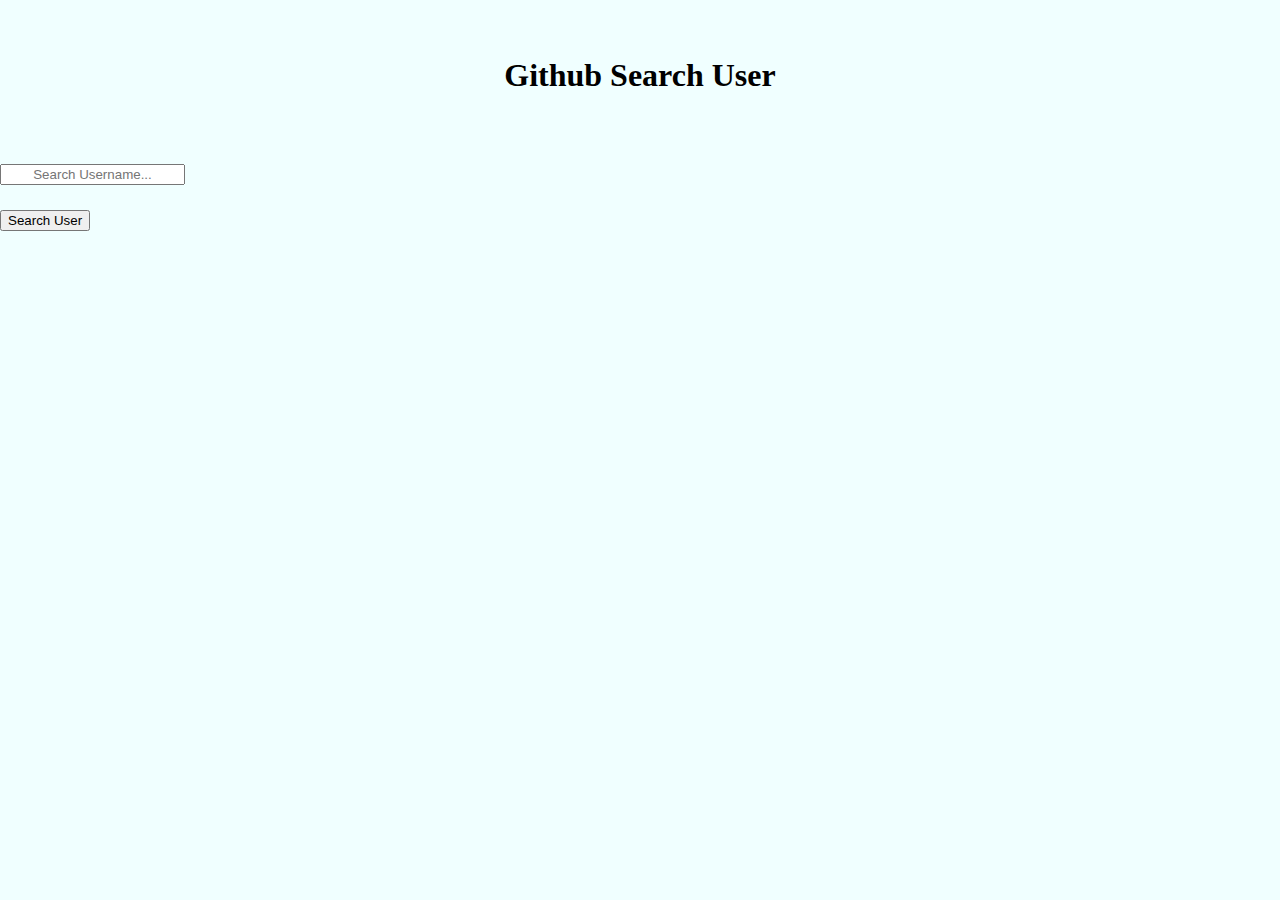
<file: index.html>
<!DOCTYPE html>
<html lang="en">
<head>
    <meta charset="UTF-8">
    <meta name="viewport" content="width=device-width, initial-scale=1.0">
    <title>Github Search User</title>
    <link href = "./style.css" rel="stylesheet" />
    <link href="https://cdn.jsdelivr.net/npm/bootstrap@5.3.2/dist/css/bootstrap.min.css" rel="stylesheet" integrity="sha384-T3c6CoIi6uLrA9TneNEoa7RxnatzjcDSCmG1MXxSR1GAsXEV/Dwwykc2MPK8M2HN" crossorigin="anonymous">
</head>
<body>
    <div class = container>
        <br><br>
        <h1 style = "text-align: center;">
            Github Search User
        </h1>
        <form id = "myForm" autocomplete="off">
            <div class="form-group">
                <input type = "text" class="form-control" id = "search" placeholder="Search Username..." required>
            </div>
            <div class="form-group d-grid gap-2">
                <button class="btn btn-danger">
                    Search User
                </button>
            </div>
        </form>
    </div>

    <script src = "./script.js"></script>
    <script src="https://cdn.jsdelivr.net/npm/bootstrap@5.3.2/dist/js/bootstrap.bundle.min.js" integrity="sha384-C6RzsynM9kWDrMNeT87bh95OGNyZPhcTNXj1NW7RuBCsyN/o0jlpcV8Qyq46cDfL" crossorigin="anonymous"></script>
</body>
</html>
</file>
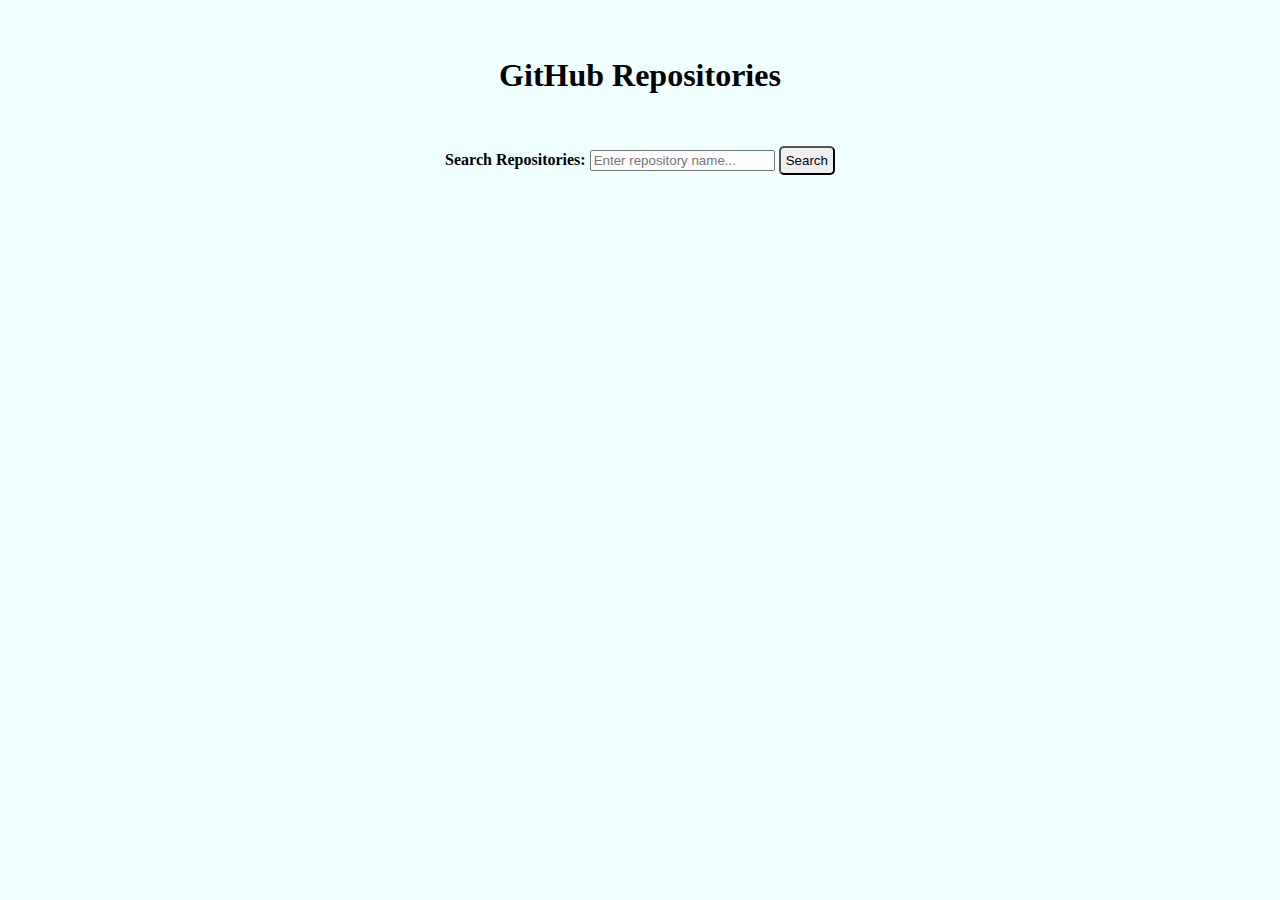
<file: repositories.html>
<!DOCTYPE html>
<html lang="en">
<head>
    <meta charset="UTF-8">
    <meta name="viewport" content="width=device-width, initial-scale=1.0">
    <title>Document</title>
    <link href = "./style.css" rel="stylesheet" />
</head>
<body>
    <div class="container">
        <br><br>
        <h1 style="text-align: center;">
            GitHub Repositories
        </h1>
        <div class="gitContainer">
            <div class="userGit">
                <div id="userInfo"></div>
                <div class="search-container">
                    <label for="searchInput">Search Repositories:</label>
                    <input type="text" id="searchInput" placeholder="Enter repository name...">
                    <button id="searchButton">Search</button>
                </div>
                <div id="result"></div>
            </div>
            <div id="pagination"></div>
            <div id="loader"></div>
        </div>
    </div>
    <script src = "repositories.js"></script>
</body>
</html>
</file>
<file: style.css>
body{
    margin: 0;
    padding: 0;
    box-sizing: border-box;
    background-color: azure;
}
.form-control{
    text-align: center;
}
#myForm{
    margin-top: 70px;
}
.form-group button{
    margin-top: 25px;
}

.userGit{
    display: flex;
    flex-direction: column;
    justify-content: center;
    align-items: center;
}
.bioContainer{
    display: flex;
    flex-direction: row;
    /* justify-content: space-between; */
    align-items: center;
    margin-top: 50px;
    gap: 50px;
}
.bioContainer div img{
    width: 180px;
    border-radius: 50%;
}
#result{
    margin-top: 30px;
    display: grid;
    grid-template-columns: 1fr 1fr;
    column-gap: 200px;
    padding: 20px;
}
.search-container{
    margin-top: 30px;
}
.search-container label{
    font-weight: 600;
}
#searchButton{
    padding: 5px;
    border-radius: 5px;
    
}
#searchButton:hover{
    cursor: pointer;
    background-color: rgb(38, 135, 225);
    color: #f4f1f1;
    font-weight: 600;
    padding: 5px;
}

#result div{
    border: 1px solid black;
    padding: 0px 0px 0px 10px;
    text-align: start;
    margin-bottom: 35px;
    background-color: lemonchiffon;
}
#result div h4{
    color:rgb(38, 135, 225);
    font-size: 24px;
}

#result div h6{
    text-align: center;
    border: 1px solid blue;
    width: 80px;
    background-color: rgb(38, 135, 225);
    color: #f4f1f1;
    border-radius: 5px;
    padding: 3px 0;
    font-size: 16px;
    font-weight: 500;
}
#pagination{
    display: flex;
    justify-content: center;
    align-items: center;
    gap: 10px;
    margin-bottom: 20px;
}
#pagination button:hover{
    cursor: pointer;
    background-color: #3498db;
    font-weight: 600;
    color: #f4f1f1;
}
#loader{
    border: 4px solid #f3f3f3;
    border-top: 4px solid #3498db;
    border-radius: 50%;
    width: 40px;
    height: 40px;
    animation: spin 1s linear infinite;
    margin: 20px auto;
    display: none;
}
@keyframes spin {
    0% { transform: rotate(0deg); }
    100% { transform: rotate(360deg); }
}
</file>
